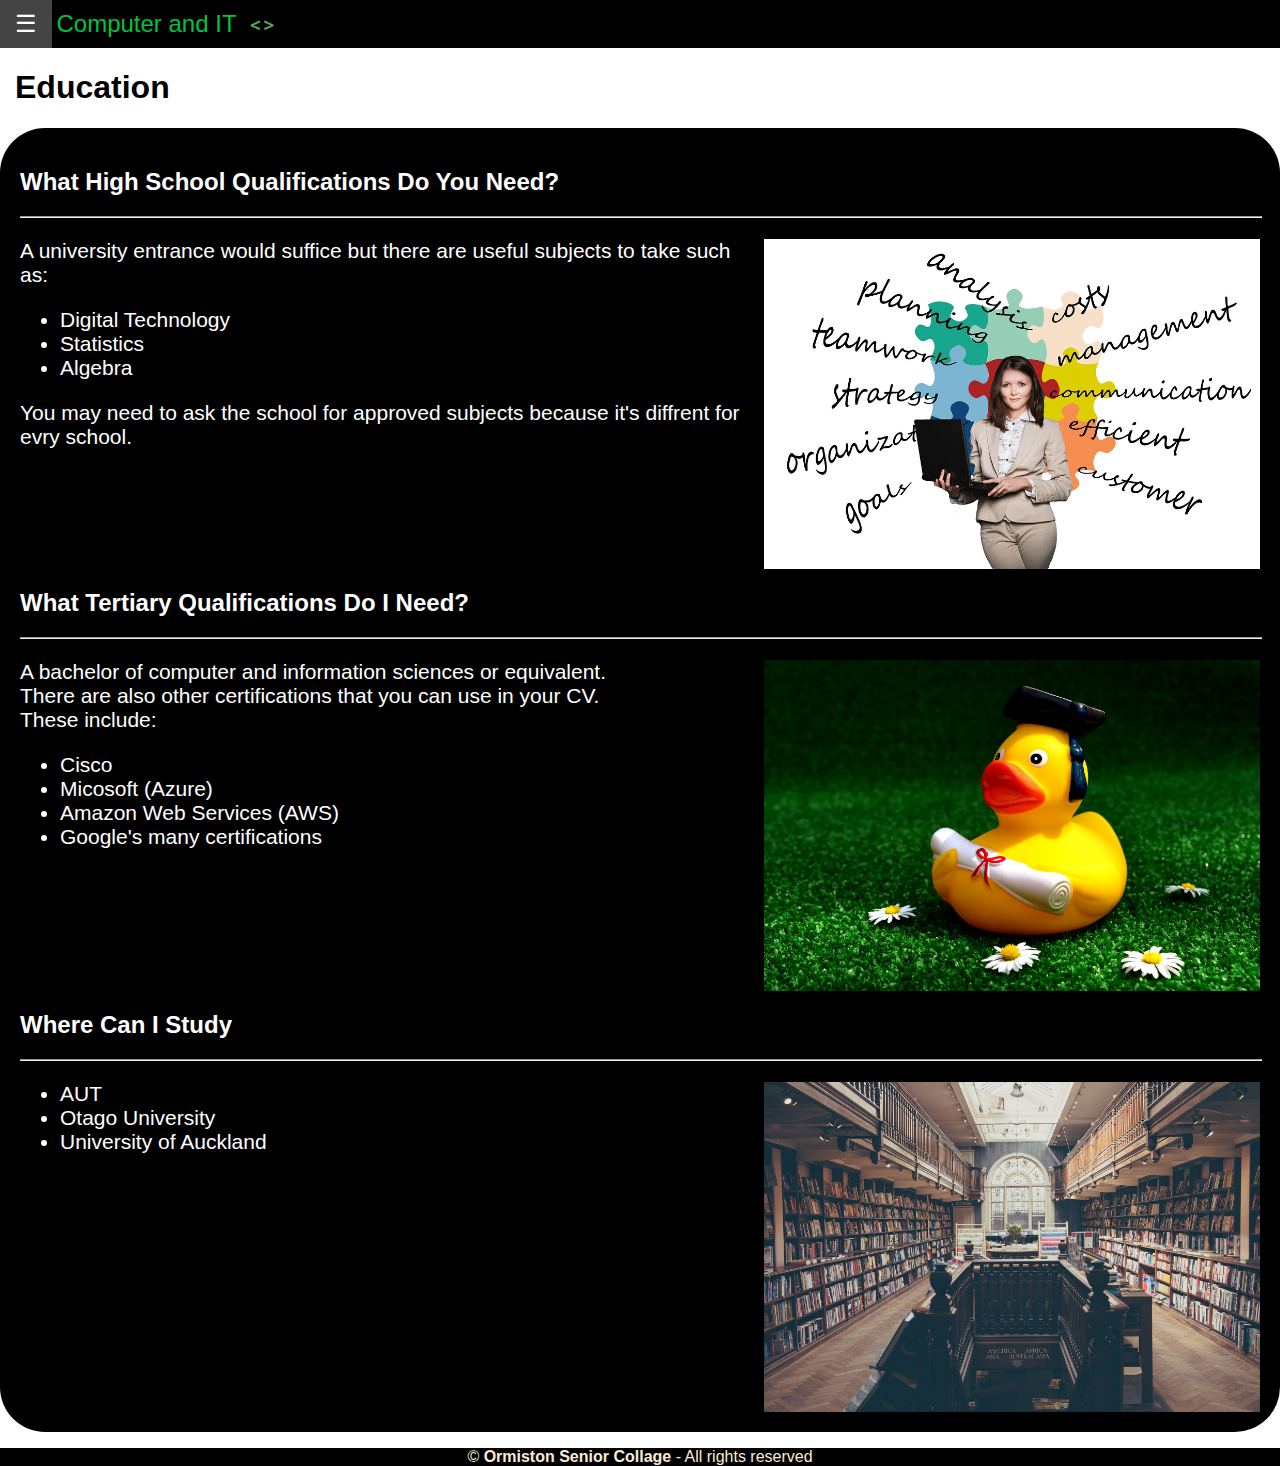
<file: Education.html>
﻿<!DOCTYPE html>
<html lang="en" xmlns="http://www.w3.org/1999/xhtml">
<head>
    <meta charset="utf-8" />
    <meta name="description" content="How to get into IT" />
    <meta name="keywords" content="IT, Career Pathways, Computer, Infomation Technology" />
    <meta name="author" content="Paul Singh" />
    <meta name="viewport" content="width=device-width, initial-scale=1.0" />
    <title>Education</title>
    <link id="pagestyle" rel="stylesheet" href="css/Dark.css" type="text/css" />
    <link rel="icon" href="images/tab-icon.png">
    <script src="Dark.js"></script>
</head>
<body>
    <div class="everything" id="main">
        <!--Nav bar-->
        <div class="sidebar" id="Sidebar">
            <button onclick="sideclose()" class="closebtn">&times;</button>
            <a class="navtext" href="index.html">Home</a>
            <a class="navtext" href="skills.html">Skills</a>
            <a id="active" class="navtext" href="Education.html">Education</a>
            <a class="navtext" href="Contact.html">Register</a>
        </div>
        <div class="bar">
            <button class="openbtn" onclick="sideopen()">☰</button>
            <p style="color: #00c33e; font-size:150%; display:initial">Computer and IT</p>
            <img src="images/tab-icon.png" alt="<>" style="position:absolute; width:50px; height:50px; padding-bottom:10px; top:0;" />
        </div>
        <h1 class="Heading1">Education</h1>
        <div class="outcome">
            <h2>What High School Qualifications Do You Need?</h2>
            <hr />
            <div class="img_background">
                <img class="images_main" src="images/education-1.jpg" alt="Education" />
                <div class="text">
                    <p>
                        A university entrance would suffice but there are useful subjects to take such as:
                    </p>
                    <ul>
                        <li>Digital Technology</li>
                        <li>Statistics</li>
                        <li>Algebra</li>
                    </ul>
                    <p>
                        You may need to ask the school for approved subjects because it's diffrent for evry school.
                    </p>
                </div>
            </div>
            <h2>What Tertiary Qualifications Do I Need?</h2>
            <hr />
            <div class="img_background">
                <img class="images_main" src="images/education-2.jpg" alt="Duck get qulifications" />
                <div class="text">
                    <p>
                        A bachelor of computer and information sciences or equivalent. <br />
                        There are also other certifications that you can use in your CV. <br />
                        These include:
                    </p>
                    <ul>
                        <li>Cisco</li>
                        <li>Micosoft (Azure)</li>
                        <li>Amazon Web Services (AWS)</li>
                        <li>Google's many certifications</li>
                    </ul>
                </div>
            </div>
            <h2>Where Can I Study</h2>
            <hr />
            <div class="img_background">
                <img class="images_main" src="images/education-3.jpg" alt="University Libary" />
                <div class="text">
                    <ul>
                        <li>AUT</li>
                        <li>Otago University</li>
                        <li>University of Auckland</li>
                    </ul>
                </div>
            </div>
        </div>
    </div>
    <footer>
        <div class="footer">
            <p style="margin-bottom:0; text-align:center;">
                © <a href="https://www.ormiston.school.nz" target="_blank">Ormiston Senior Collage</a> - All rights reserved
            </p>
        </div>
    </footer>
</body>
</html>
</file>
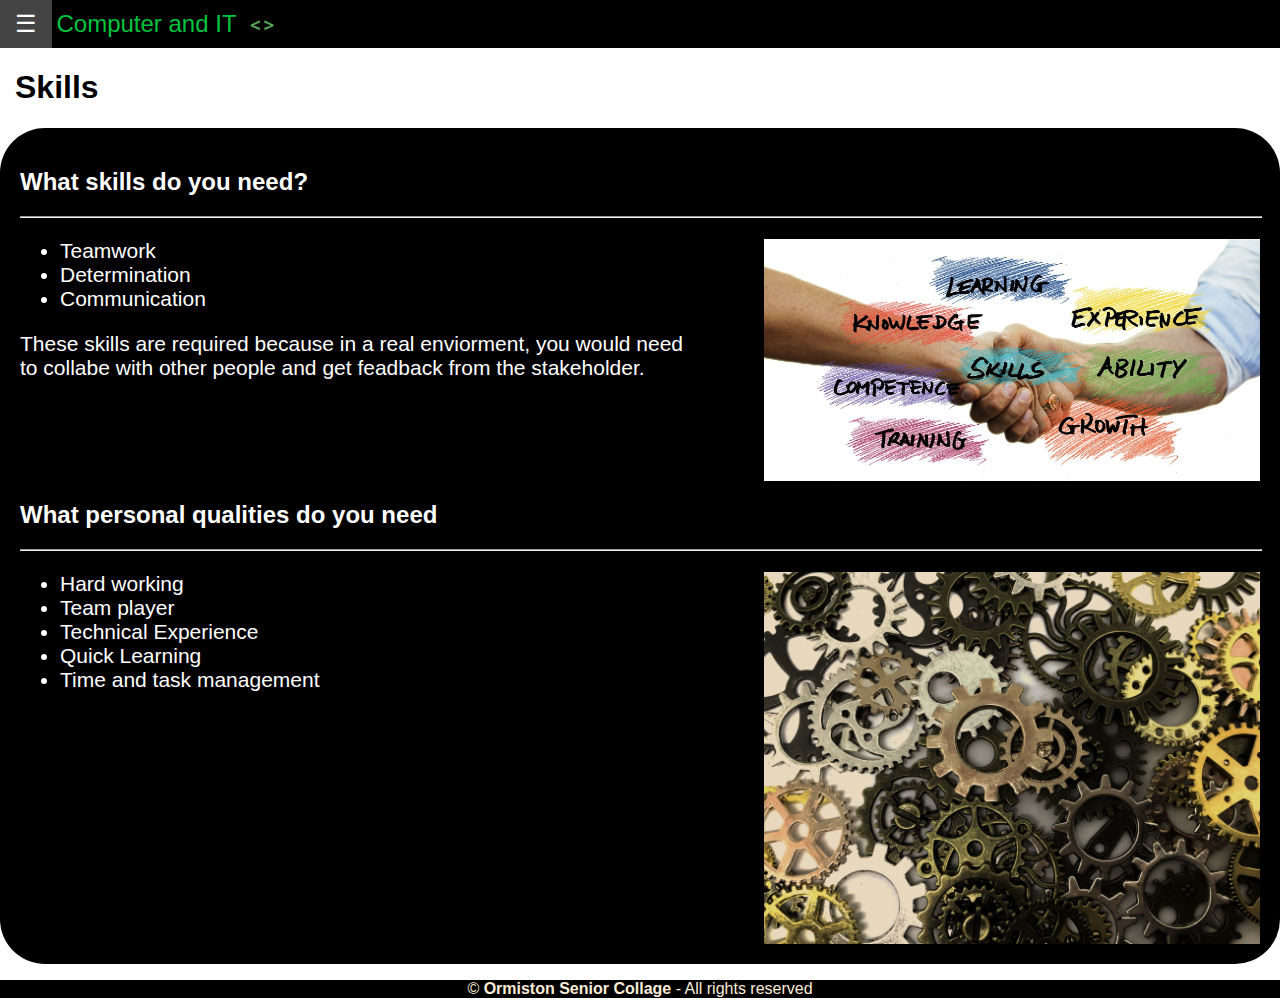
<file: skills.html>
﻿<!DOCTYPE html>
<html lang="en" xmlns="http://www.w3.org/1999/xhtml">
<head>
    <meta charset="utf-8" />
    <meta name="description" content="How to get into IT" />
    <meta name="keywords" content="IT, Career Pathways, Computer, Infomation Technology" />
    <meta name="author" content="Paul Singh" />
    <meta name="viewport" content="width=device-width, initial-scale=1.0" />
    <title>Skills</title>
    <!--Linking the css file-->
    <link id="pagestyle" rel="stylesheet" href="css/Dark.css" type="text/css">
    <link rel="icon" href="images/tab-icon.png">
    <script src="Dark.js"></script>
</head>
    <body>
        <div class="everything" id="main">
            <!--Nav bar-->
            <div class="sidebar" id="Sidebar">
                <button onclick="sideclose()" class="closebtn">&times;</button>
                <a class="navtext" href="index.html">Home</a>
                <a id="active" class="navtext" href="skills.html">Skills</a>
                <a class="navtext" href="Education.html">Education</a>
                <a class="navtext" href="Contact.html">Register</a>
            </div>
            <div class="bar">
                <button class="openbtn" onclick="sideopen()">☰</button>
                <p style="color: #00c33e; font-size:150%; display:initial">Computer and IT</p>
                <img src="images/tab-icon.png" alt="<>" style="position:absolute; width:50px; height:50px; padding-bottom:10px; top:0;" />
            </div>
            <h1 class="Heading1">Skills</h1>
            <div class="outcome">
            <h2>What skills do you need?</h2>
            <hr />
            <div class="img_background">
                <img class="images_main" src="images/skills-1.jpg" alt="Coding" />
                <div class="text">
                    <ul>
                        <li>Teamwork</li>
                        <li>Determination</li>
                        <li>Communication</li>
                    </ul>
                    <p>
                        These skills are required because in a real enviorment, you would need <br />
                        to collabe with other people and get feadback from the stakeholder.
                    </p>
                </div>
            </div>
                <h2>What personal qualities do you need</h2>
                <hr />
                <div class="img_background">
                    <img class="images_main" src="images/skills-2.jpg" alt="personal qualities" />
                    <div class="text">
                        <ul>
                            <li>Hard working</li>
                            <li>Team player</li>
                            <li>Technical Experience</li>
                            <li>Quick Learning</li>
                            <li>Time and task management</li>
                        </ul>
                    </div>
                </div>
                <!--This is where the website ends before the footer-->
            </div>
            <footer>
                <div class="footer">
                    <p style="margin-bottom:0; text-align:center;">
                        © <a href="https://www.ormiston.school.nz" target="_blank">Ormiston Senior Collage</a> - All rights reserved
                    </p>
                </div>
            </footer>
        </div>
    </body>
</html>
</file>
<file: css/Dark.css>
﻿body{
    margin:0;
}
.everything {
    font-family: Verdana, Arial, sans-serif;
    padding:0px;
}
/*Wrap the text around the images.*/
.text {
    word-wrap:break-word;
    font-size:21px;
}

.Heading1 {
    padding-left:15px;
}

/*WXGA/Laptop display and large phones and tablets */
@media screen and (min-width: 1000px) {
    .images_main {
        width: 100%;
        word-wrap: break-word;
        float:right;
    }
    .bar {
        width: 100%;
    }
    .form-right {
        margin-left: 411px;
    }
}

@media screen and (max-width: 1020px) {
    .images_main {
        width: 100%;
        word-wrap: break-word;
    }
    .bar {
        width: 100%;
    }
}

/*Phones */
@media screen and (max-width: 500px) {
    .images_main {
        width:100%;
    }
    .bar {
        font-size:21px;
        width:107%;
    }
    .sidebar {
        font-size:21px;
    }
    .form-right {
        padding-left:0;
        margin-left:0;
        margin-right:1em;
    }
}
/*Phones (Vertical)*/
@media screen and (max-width: 280px) {
    .images_main {
        width: 100%;
    }
}

/* (1920x1080) Full HD Display */
@media  screen and (min-width:1079px) {
    .images_main {
        width: 40%;
        word-wrap: break-word;
        float: right;
    }
    .form-right {
        padding-left: 6em;
        display: inline-block;
        margin-left: 36em;
    }
    .bar {
        width: 100%;
    }
}
/*The black box in the page*/
.outcome {
    border-style: solid;
    background-color: black;
    color: white;
    padding: 20px;
    word-wrap: normal;
    border: 0;
    border-radius: 45px;
}
/*Images in the box*/
.img_background{
    background-color: black;
}
.img_background::after {
content: "";
clear: both;
display: block;
}
/*The footer and when links are highlighted*/
.footer{
    font-family:'Lucida Sans', 'Lucida Sans Regular', 'Lucida Grande', 'Lucida Sans Unicode', Geneva, Verdana, sans-serif;
    left:0;
    bottom:0;
    background-color:black;
    color:antiquewhite;
    margin-top:16px;
}

.footer a {
    color:inherit;
    font-weight:600;
    text-decoration:none;
}

.footer a:hover {
    color: orangered;
}

#active {
    background-color: #3E403C;
}

.active {
   color: #00ec4b;
}

.sticky{
    position: fixed;
    top: 0;
    width: 100%;
}
.sticky + .everything {
    padding-top: 60px;
}
hr {
    width:100%; 
    color:#ffff;
}
/*Submit button class*/
.submit 
{
    width: 100%;
    padding: 10px;
    margin-top: 20px;
    border-radius: 20px;
    border: none;
    border-bottom: 4px solid #3e4f24;
    background: #5a7233;
    font-size: 16px;
    font-weight: 400;
    color: #fff;
}
    .submit:hover {
        background: #3e4f24;
    }
/*Sidebar (Includes open and close buttons)*/
.sidebar {
  height: 100%;
  width: 0;
  position: fixed;
  z-index: 1;
  top: 0;
  left: 0;
  background-color: black;
  overflow-x: hidden;
  transition: 0.5s;
  padding-top: 60px;
}

    .sidebar a {
        padding: 8px 8px 8px 32px;
        text-decoration: none;
        font-size: 25px;
        color: #00c33e;
        display: block;
        transition: 0.3s;
    }

        .sidebar a:hover {
            color: #00ec4b;
        }

    .sidebar .closebtn {
        position: absolute;
        top: 0;
        right: 25px;
        font-size: 36px;
        margin-left: 50px;
        background-color: #111;
        border: none;
        color: #00c33e;
    }

.openbtn {
    font-size: 150%;
    cursor: pointer;
    background-color: black;
    color: white;
    padding: 10px 15px;
    border: none;
}

.openbtn:hover {
  background-color: #444;
}

#main {
  transition: margin-left .5s;
  padding: 0px;
}

/* On smaller screens, where height is less than 450px, change the style of the sidenav (less padding and a smaller font size) */
@media screen and (max-height: 450px) {
  .sidebar {padding-top: 15px;}
  .sidebar a {font-size: 18px;}
    .form-right {
        padding-left: 4em;
        display: inline-block;
    }

    .form-left {
        float: left;
        display: inline-block;
    }
}
/*Black bar on top of page*/
.bar {
    background-color: black;
    position:static
}
/*Form (Contact page only)*/


form input, form textarea {
    display: block;
    width: 98%;
    padding: 15px;
    margin-bottom: 10px;
    border: none;
    border-radius: 20px;
    background: #d0dfe8;
    resize:none;
}
input, textarea {
    outline: none;
}
form, textarea {
    resize:none;
}

.outcome, #form {
    border-radius: 45px;
}
.form-right {
    display: inline-block;
}
</file>
